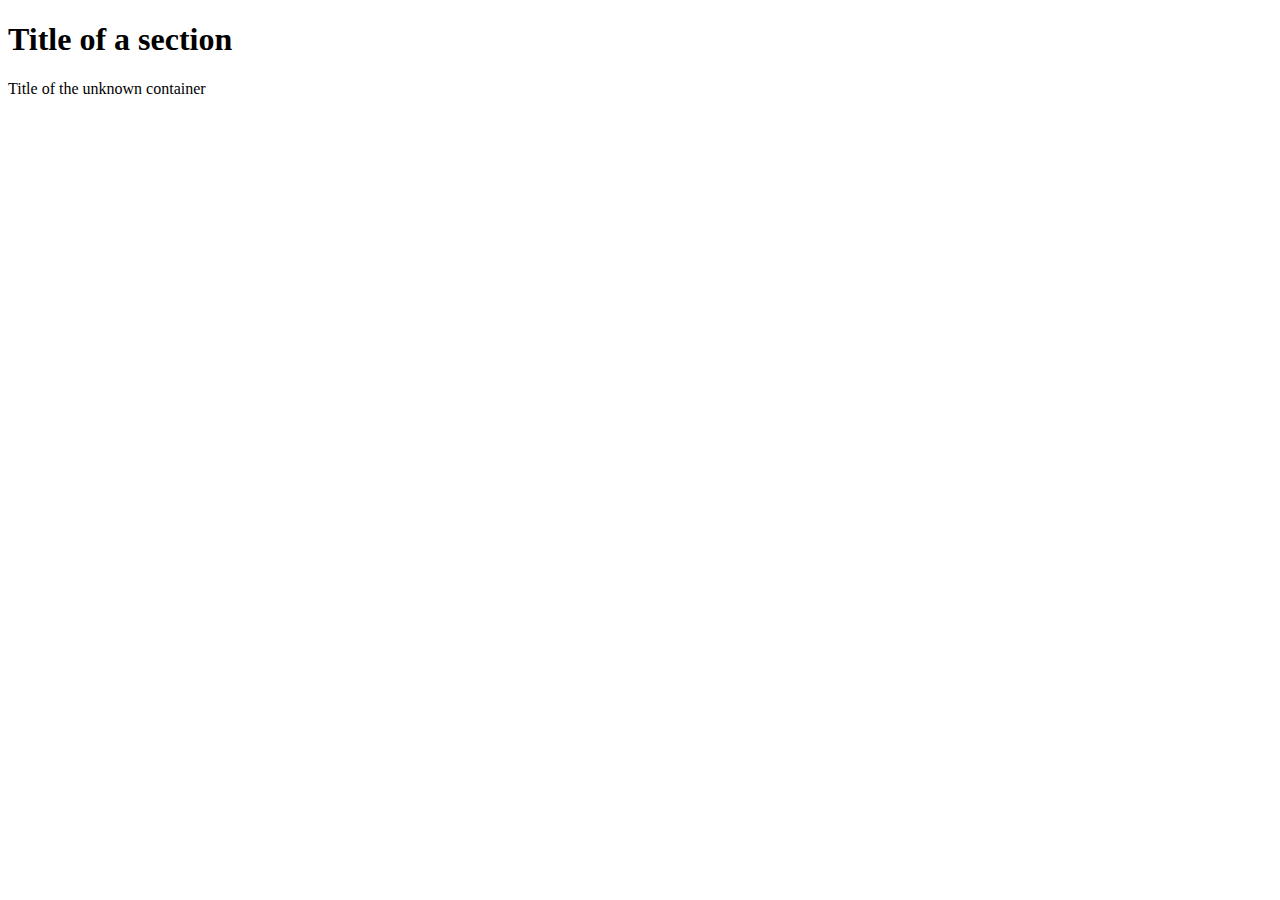
<file: index.html>
<!DOCTYPE html>     <!-- 구글 크롬으로 하여금 이 문서가 html 문서임을 알려줌-->
<html>
    <head>
        <meta charset="utf-8">
        <meta name="description" content="Welcome to my kakao clone">
        <meta name="author" content="nomad coders">
        <title>This is my title</title>
    </head>
    <body>
        <section>
            <header id="headerNumberOne" class="defaultHeader">
                <h1>Title of a section</h1>
            </header>

        </section>
        <div>
            <header id="differentHeader" class="defaultHeader">
                Title of the unknown container
            </header>
        </div>     
    </body>
</html>
</file>
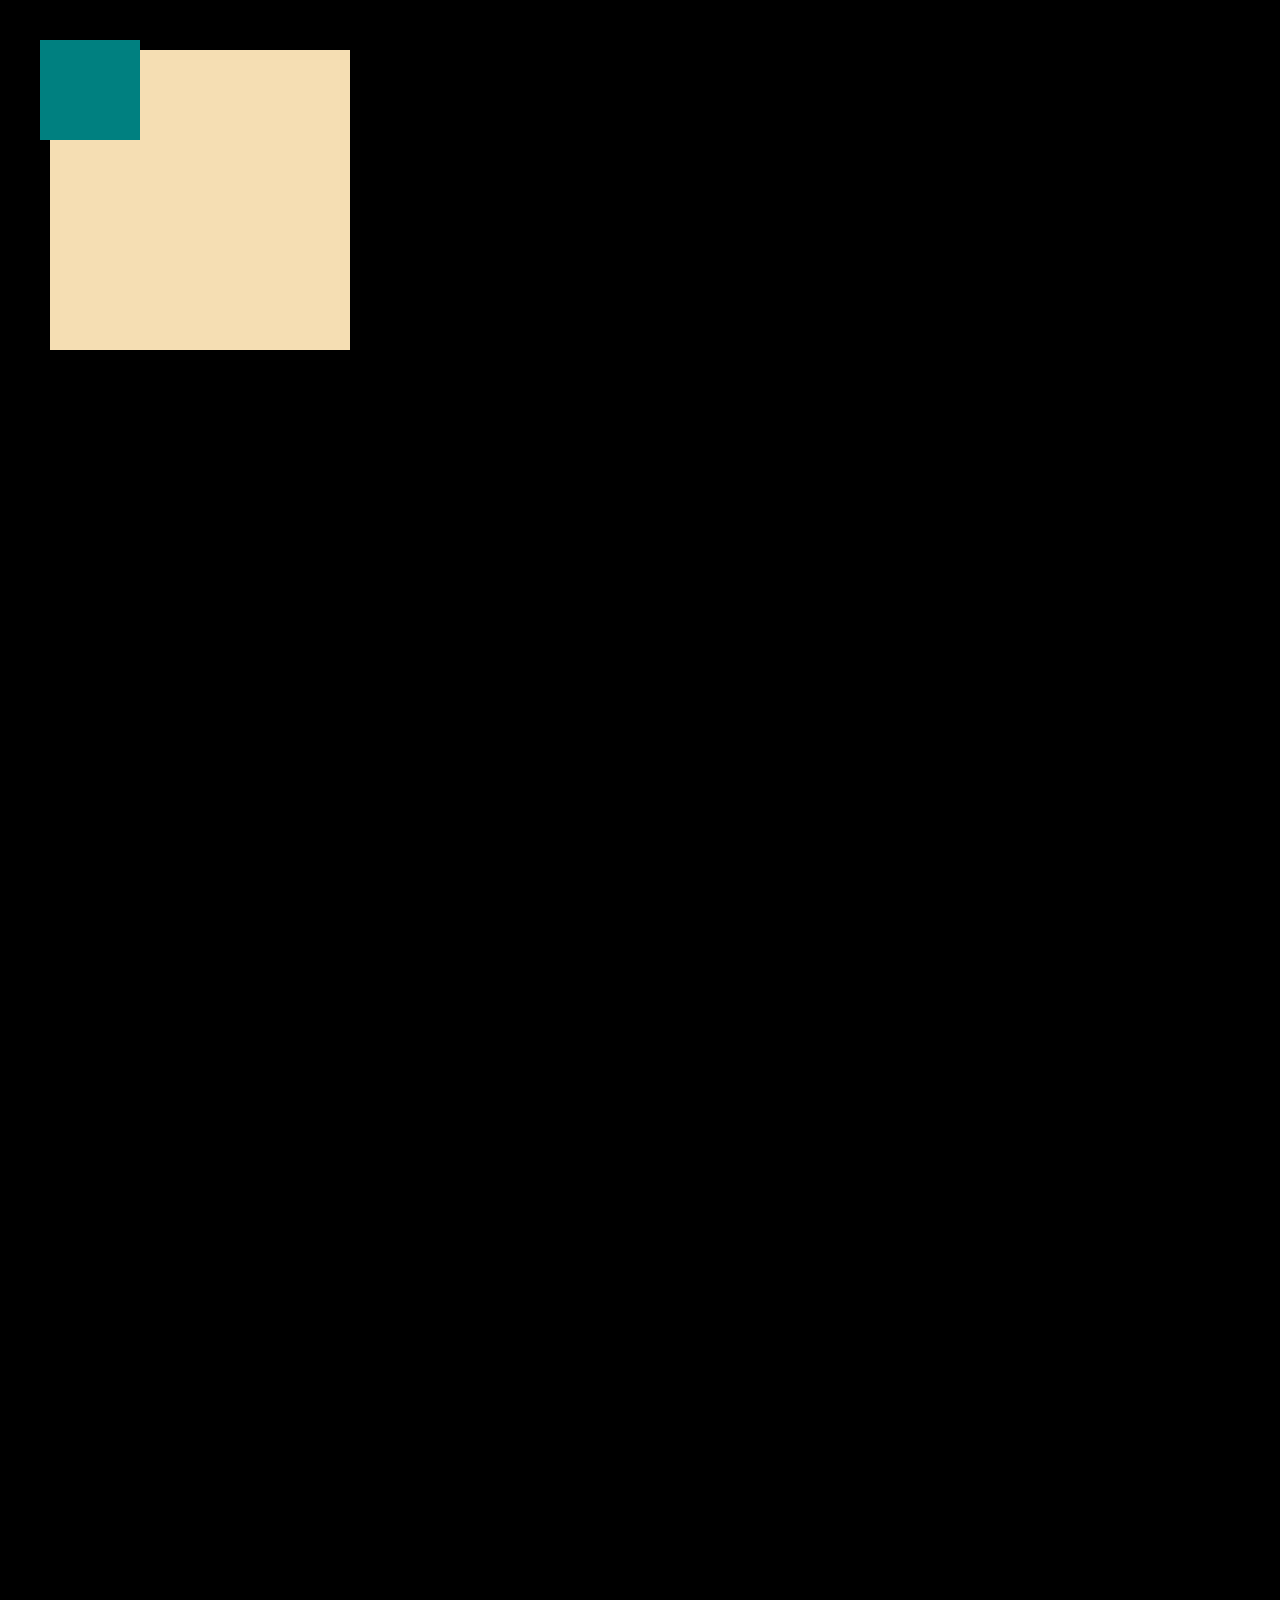
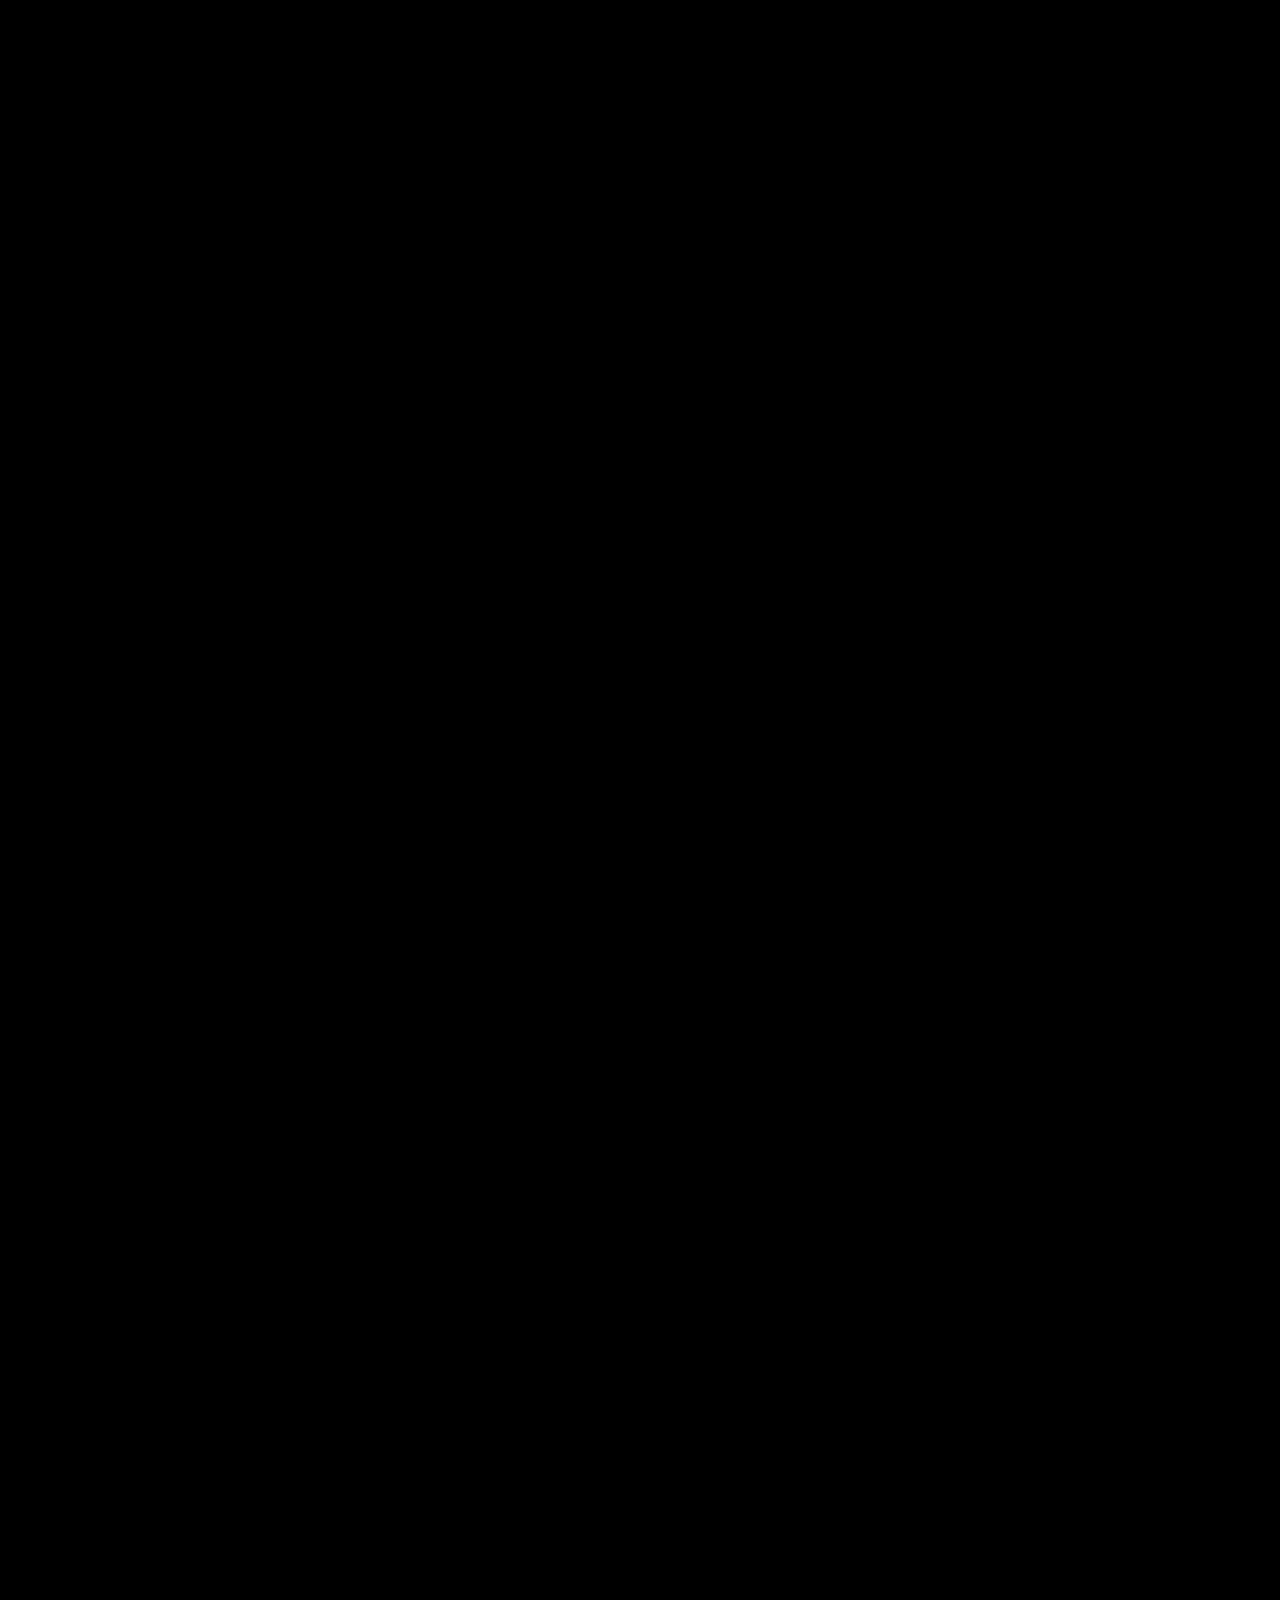
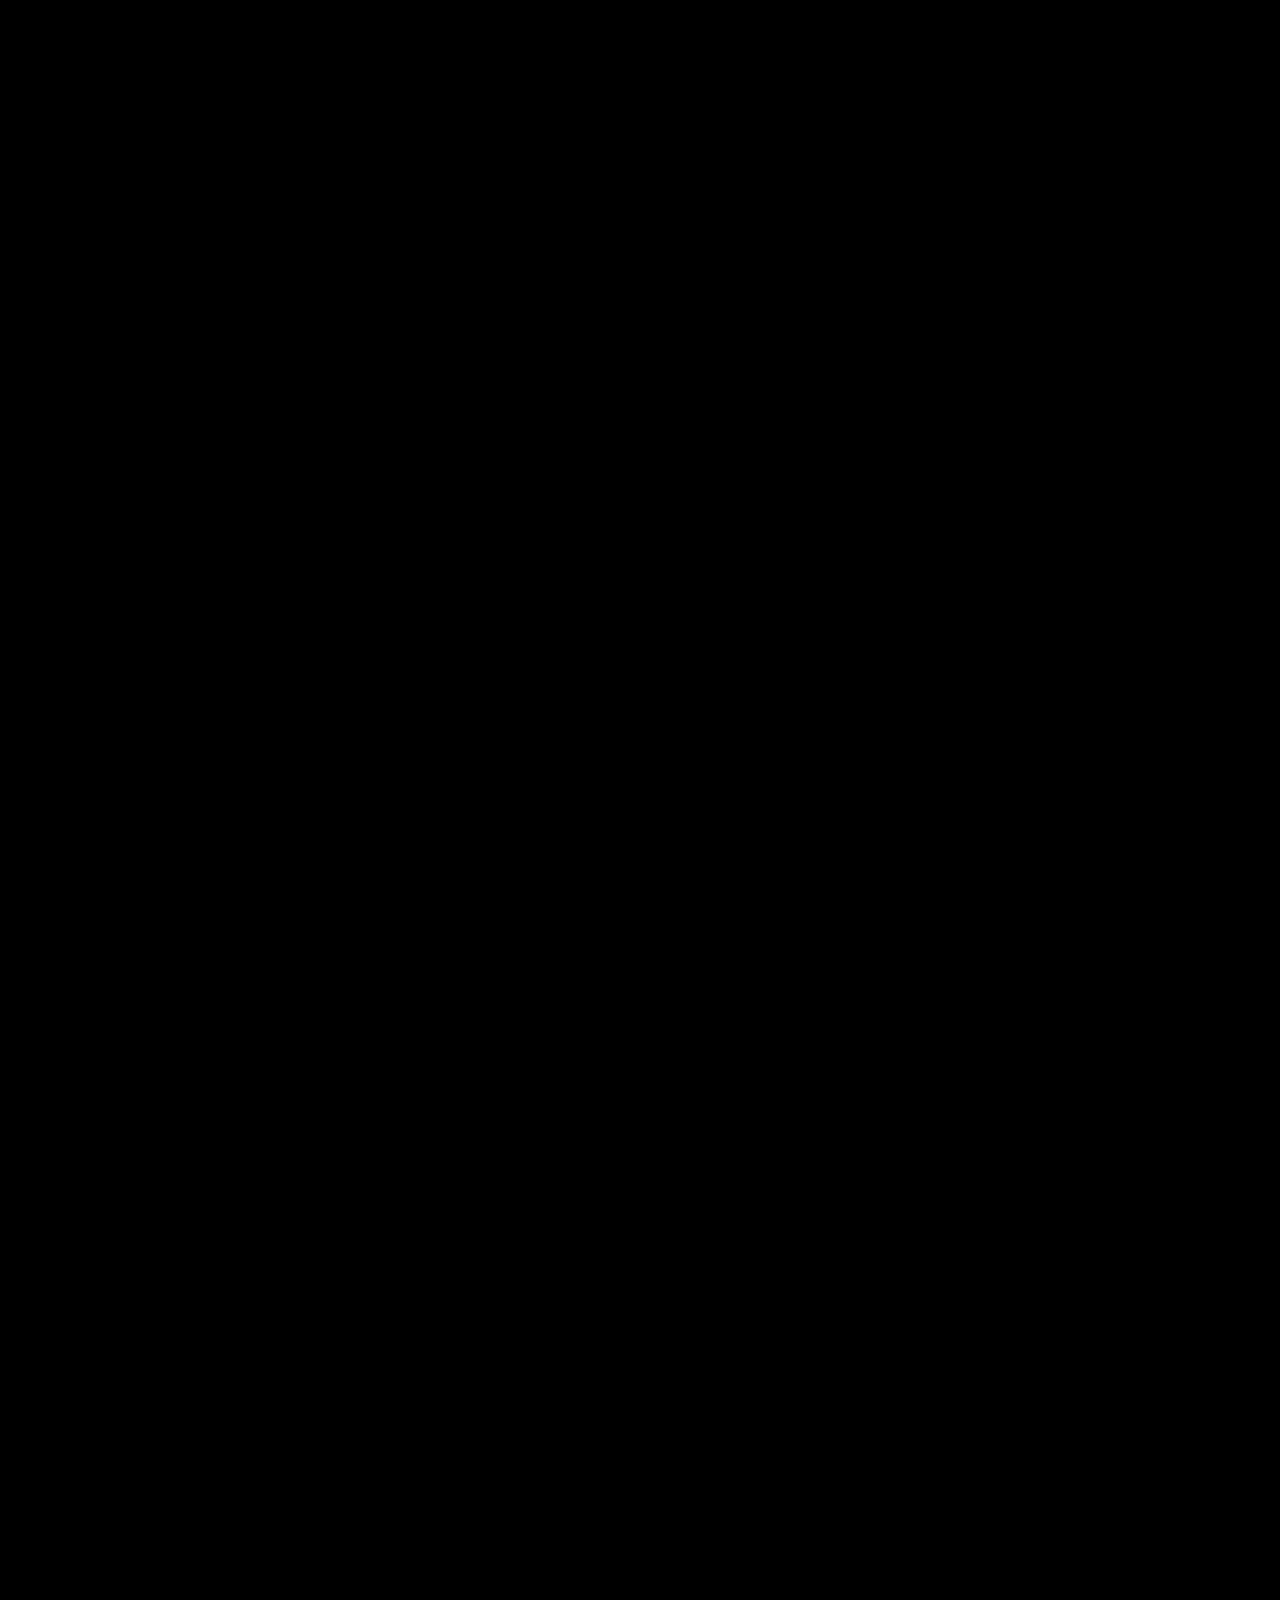
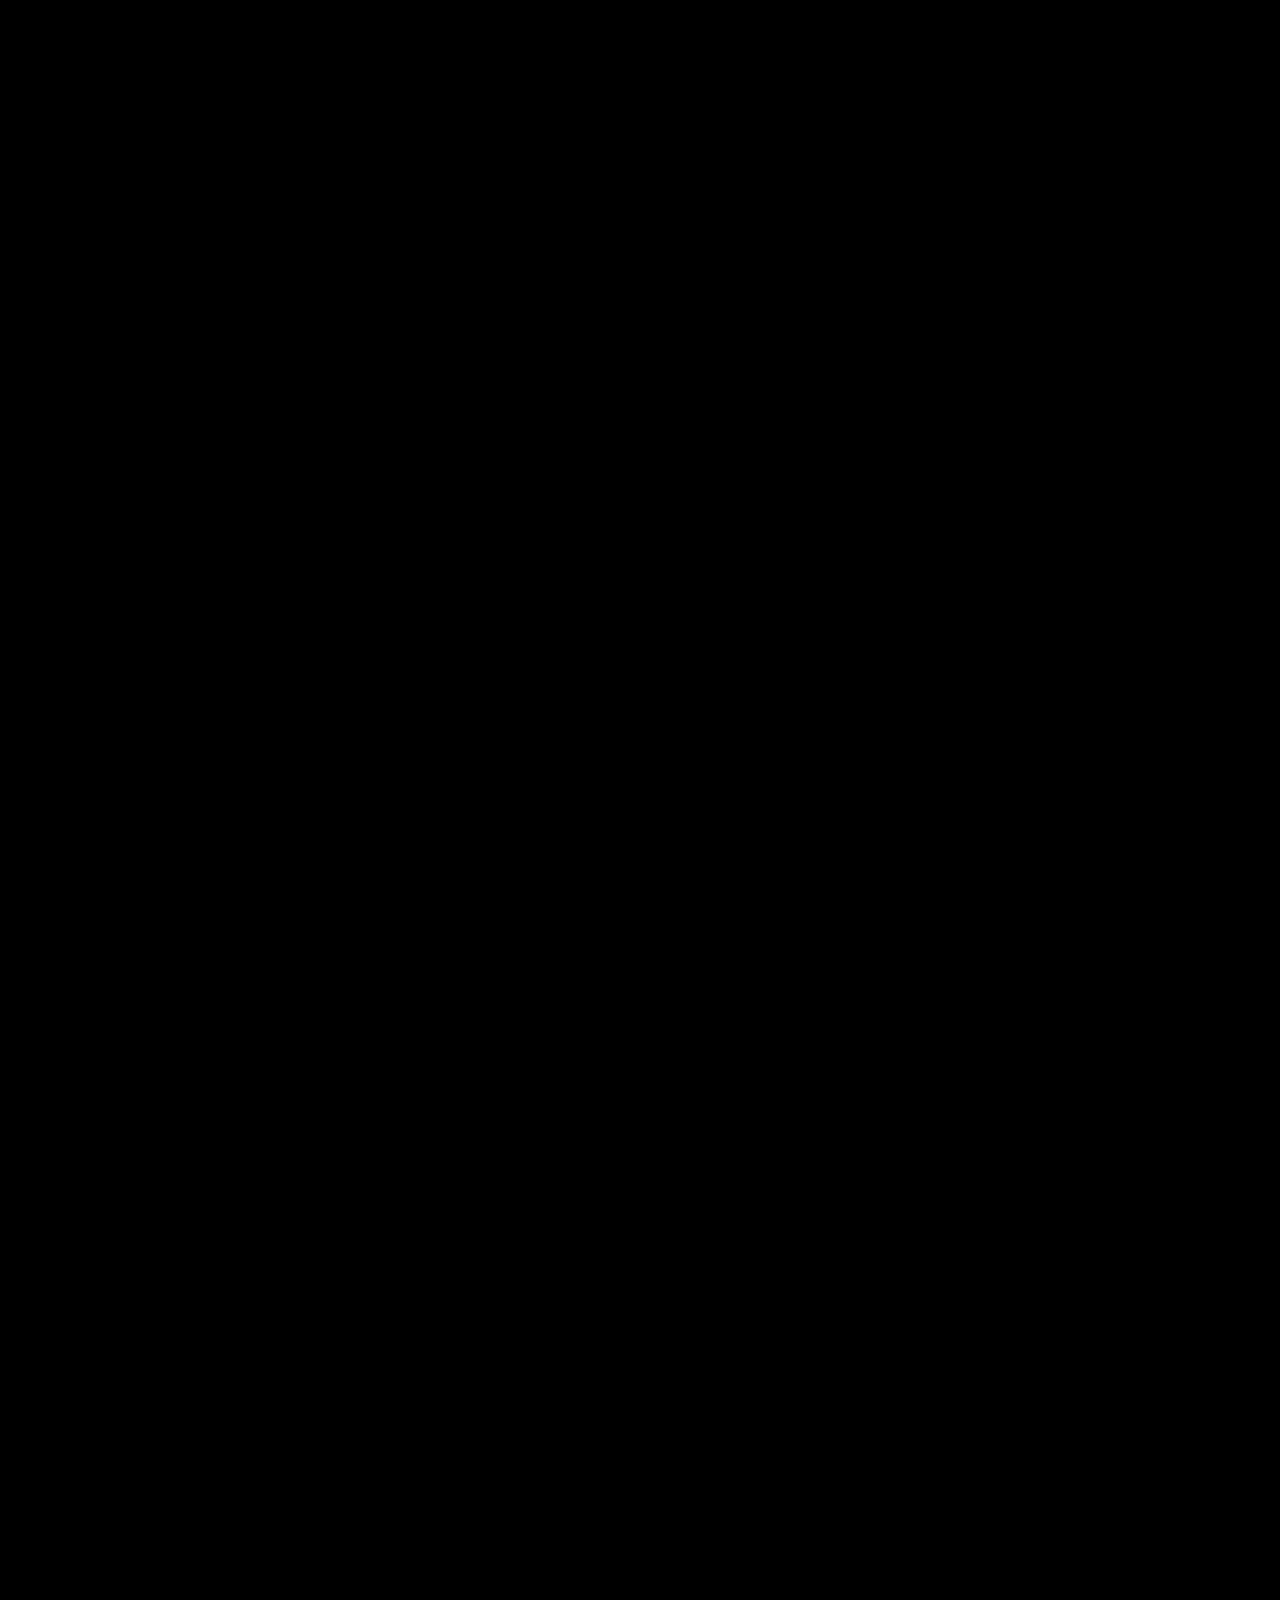
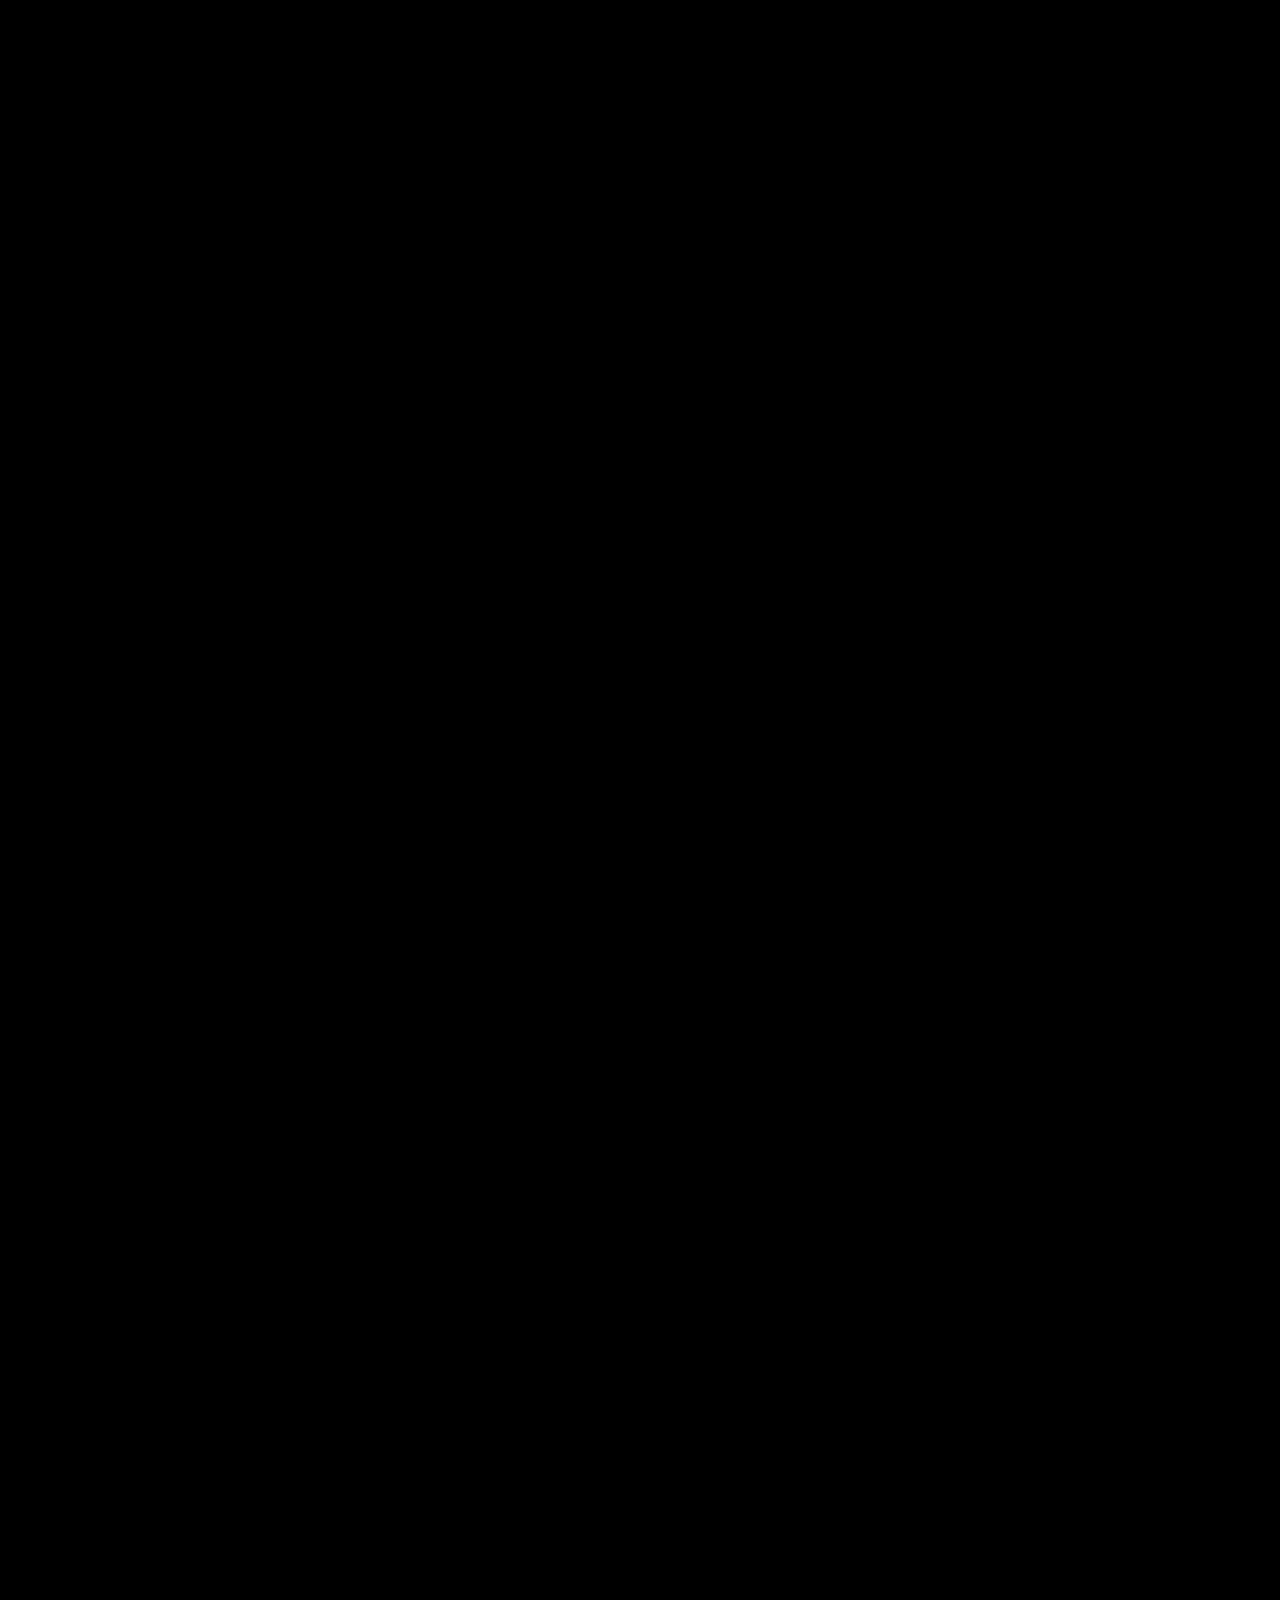
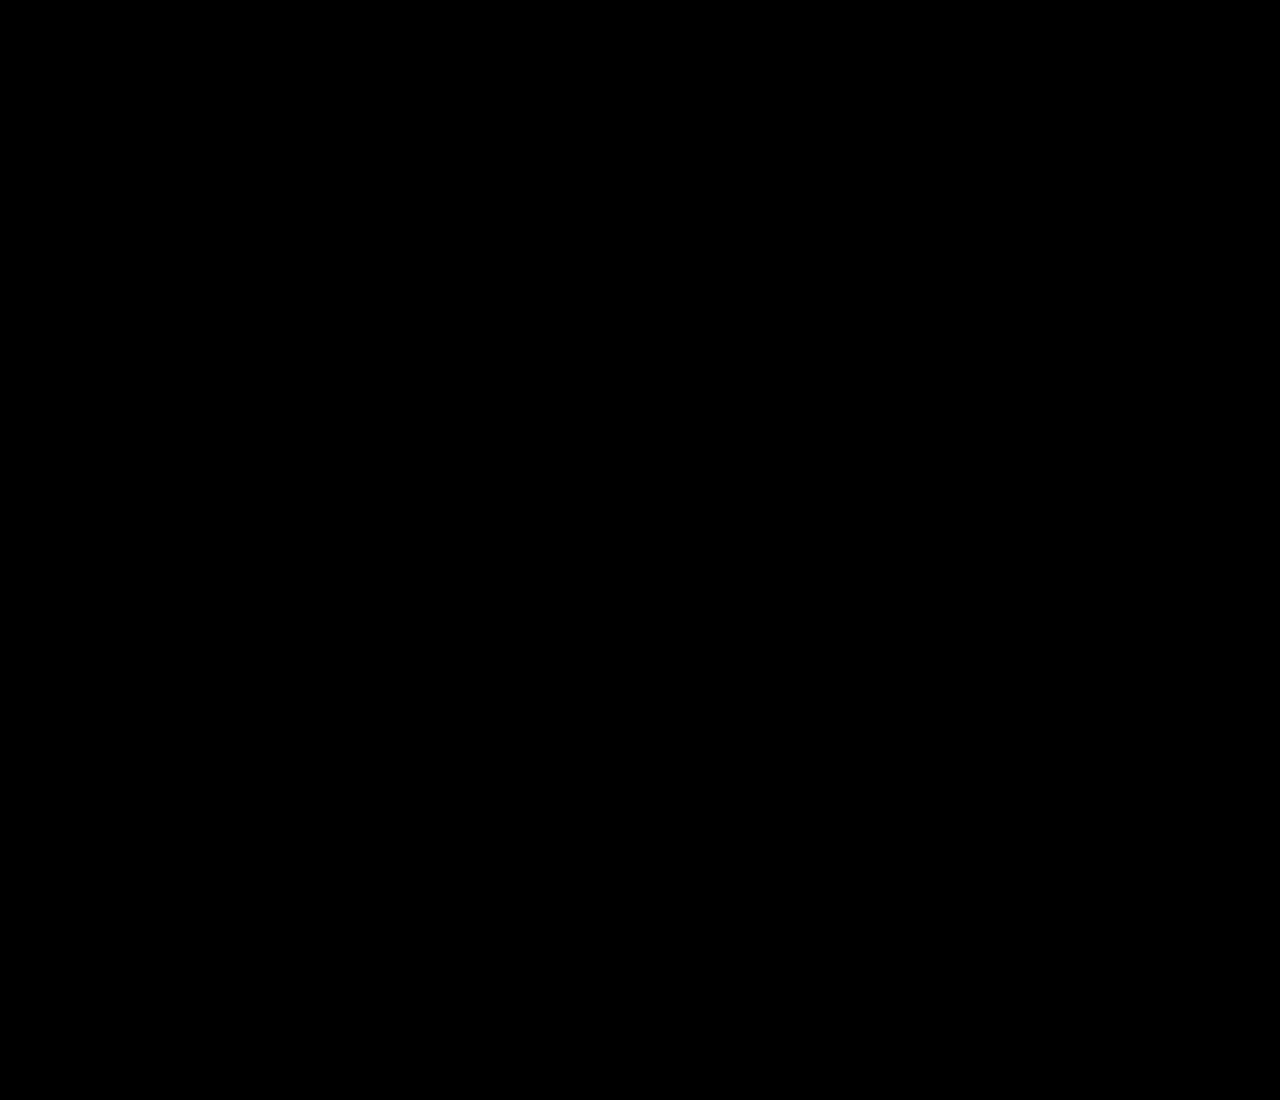
<file: fixed.html>
<!DOCTYPE html>
<html lang="kr">
    <head>
        <title>JW HOT</title>
        <style>
            body {
                height: 1000vh;
                margin: 50px;
                background-color: black;
            }
            div{
                
                width: 300px;
                height: 300px;
                background-color: wheat;
                
            }
            .green{
                
                width: 100px;
                height: 100px;
                background-color: teal;
                position: relative;
                top: -10px;
                left: -10px;
                
            }
        </style>
    </head>
    <body>
        <div>
            <div class="green"></div>
        </div>
    </body>
</html>
</file>
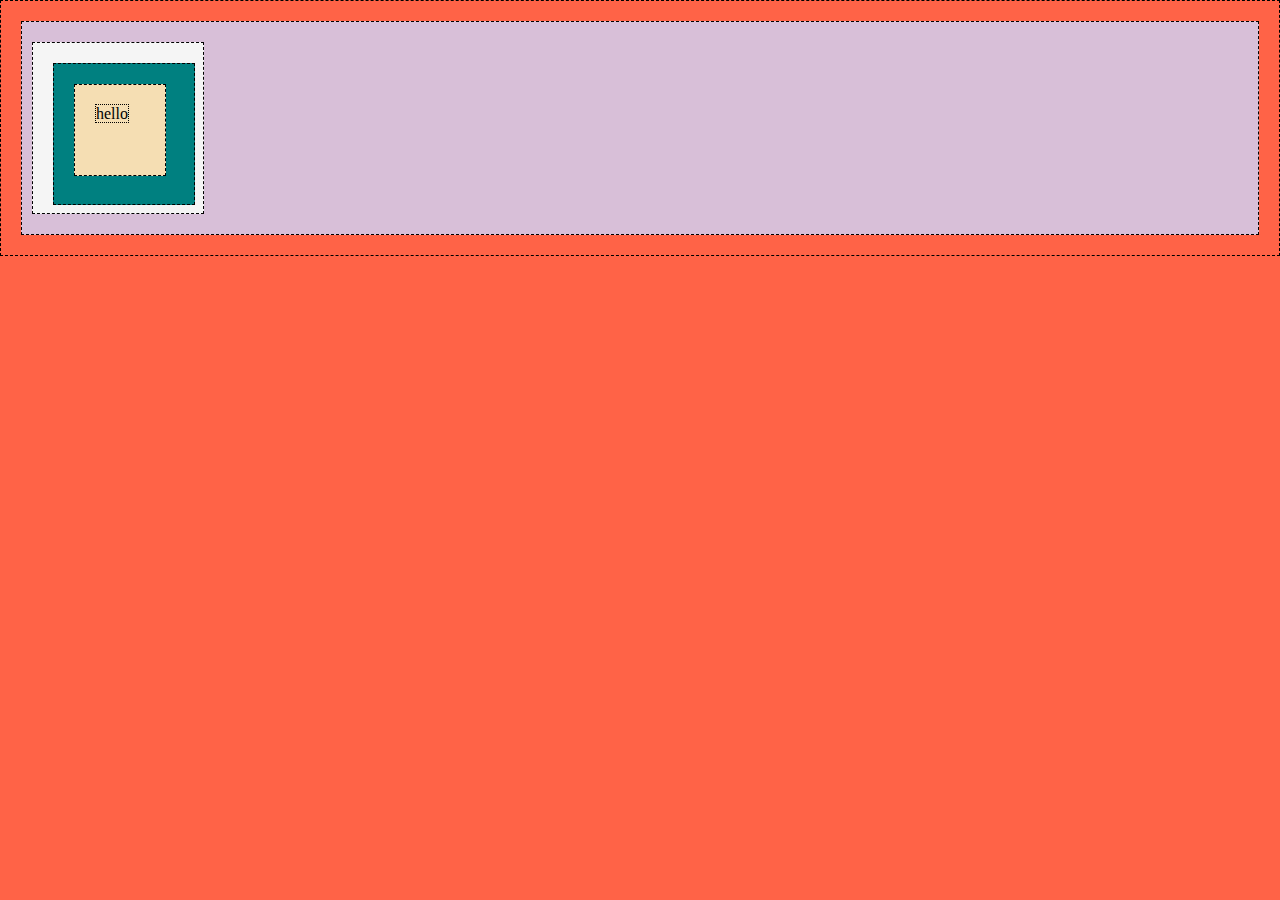
<file: home2.html>
<!DOCTYPE html>
<html lang="kr">
    <head>
        <link 
            rel="shortcut icon" 
            sizes="16x16 32x32 64x64" 
            href="https://nomadcoders.co/m.png"
        />
        <title>Home - My first website</title>
 <!--       <link href="styles.css" rel="stylesheet" />  CSS 파일 링크--> 
        <style>
            *{
                border: 1px dashed black;
            }
            html{
                background-color: tomato;
            }
            body{
                margin : 20px;
                padding: 20px 10px;
                background-color: thistle;
            }
            div {
                height: 150px;
                width: 150px;
                background-color: whitesmoke;
                padding: 20px;
            <!--   border: 2px;        -->
            }
            #first{
                width: 130px;
                height: 130px;
                background-color: whitesmoke;
            }
            #second{
                width: 100px;
                height: 100px;
                background-color: teal;
            }
            #third{
                width: 50px;
                height: 50px;
                background-color: wheat;
            }
            span{
                border-style: dotted;
                width: 500px;
            }
         
        </style>
    </head>
    <body>
        <div id="first">
            <div id="second">
               <div id="third"> 
                   <span>hello</span>
              <!--      <div id="fourth"></div> -->
                </div>
            </div>

        </div>
    </body>
</html>
</file>
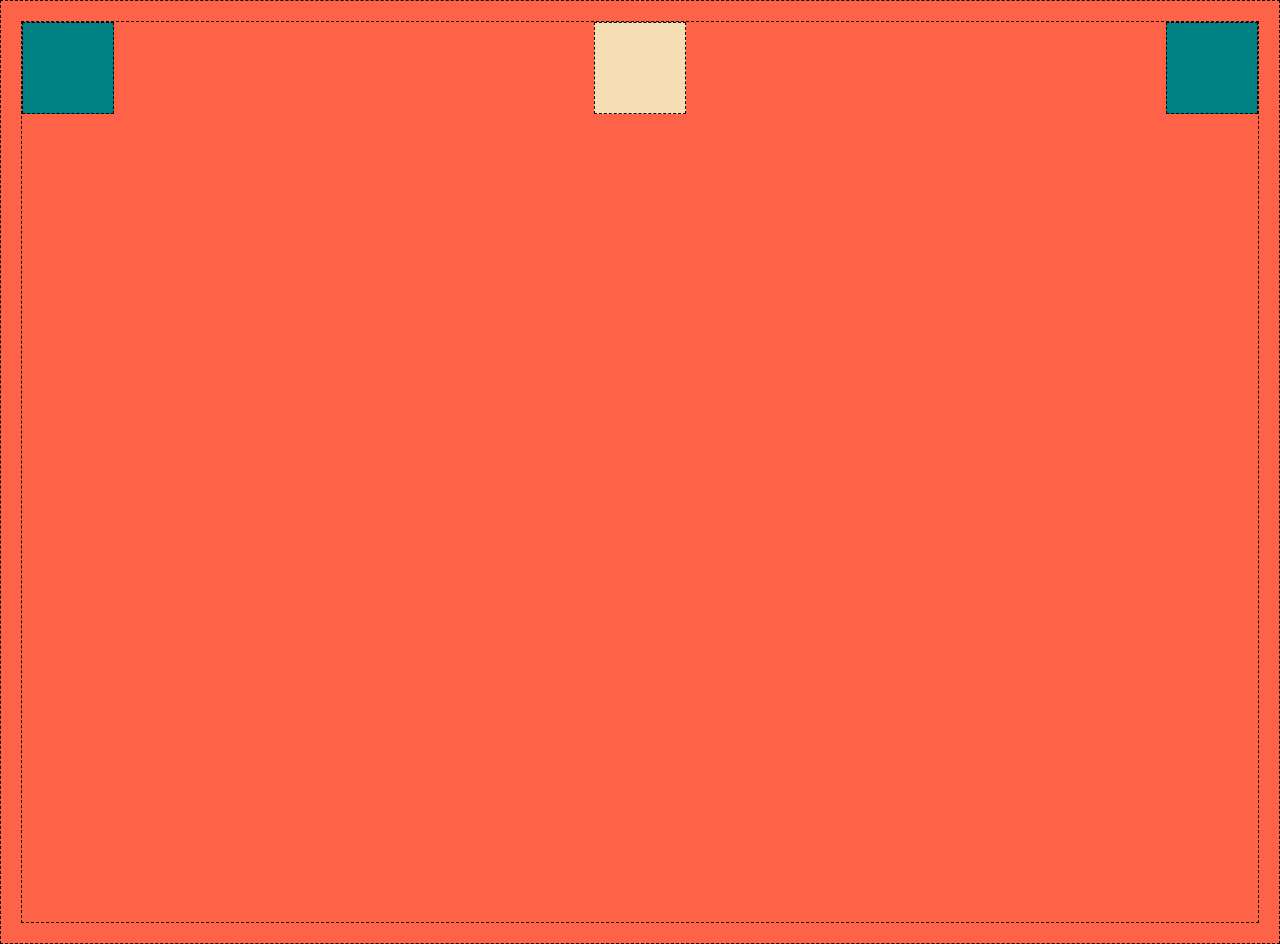
<file: home3.html>
<!DOCTYPE html>
<html lang="kr">
    <head>
        <link 
            rel="shortcut icon" 
            sizes="16x16 32x32 64x64" 
            href="https://nomadcoders.co/m.png"
        />
        <title>Home - My first website</title>
 <!--       <link href="styles.css" rel="stylesheet" />  CSS 파일 링크--> 
        <style>
            *{
                border: 1px dashed black;
            }
            html{
                background-color: tomato;
            }
            body{
                margin : 20px;
                height: 100vh;
                display: flex;
                justify-content: space-between;
                align-items: flex-start;
                
                
            }
            div {
                height: 150px;
                width: 150px;
                background-color: whitesmoke;
                padding: 20px;
            <!--   border: 2px;        -->
            }
            #first{
                width: 130px;
                height: 130px;
                background-color: whitesmoke;
            }
            #second{
        
                background-color: wheat;
            }
            #third{
                width: 50px;
                height: 50px;
                background-color: wheat;
            }
            div{
                
                width: 50px;
                height: 50px;
                background-color: teal;
            }
            .btn{
                padding: 5px 10px;
                border-radius: 5px;
            }
            .teal{
                background-color: teal;                
            }
            .tomato{
                background-color: tomato;
                color: white;
               
            }
         
        </style>
    </head>
    <body>
        <div></div>
        <div id="second"></div>
        <div></div>
    </body>
</html>
</file>
<file: styles.css>
/* HTML 파일을 가리킴 */
/* 가리키는 걸 selector 라고 함 */
/* 중괄호를 영어로 curly blacket 이라고 함 */

body {
    background-color: rebeccapurple;

}
</file>
